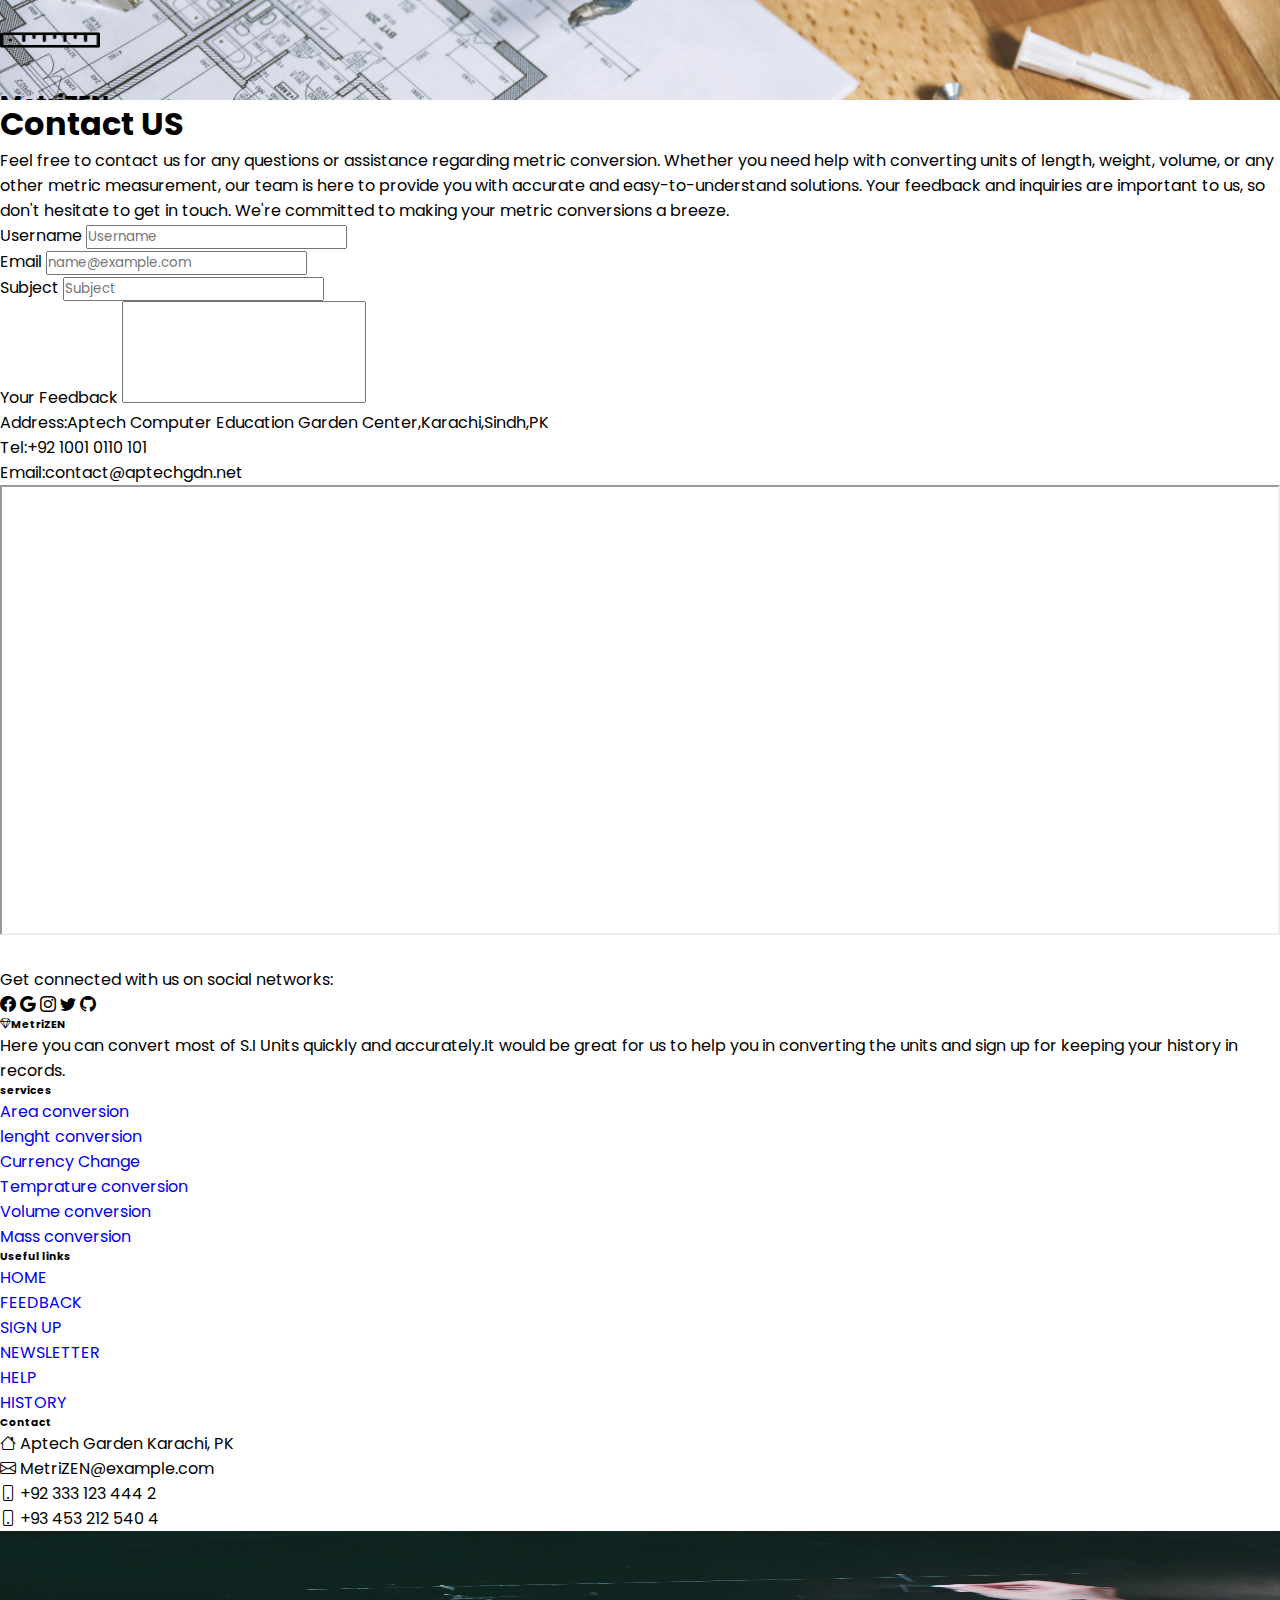
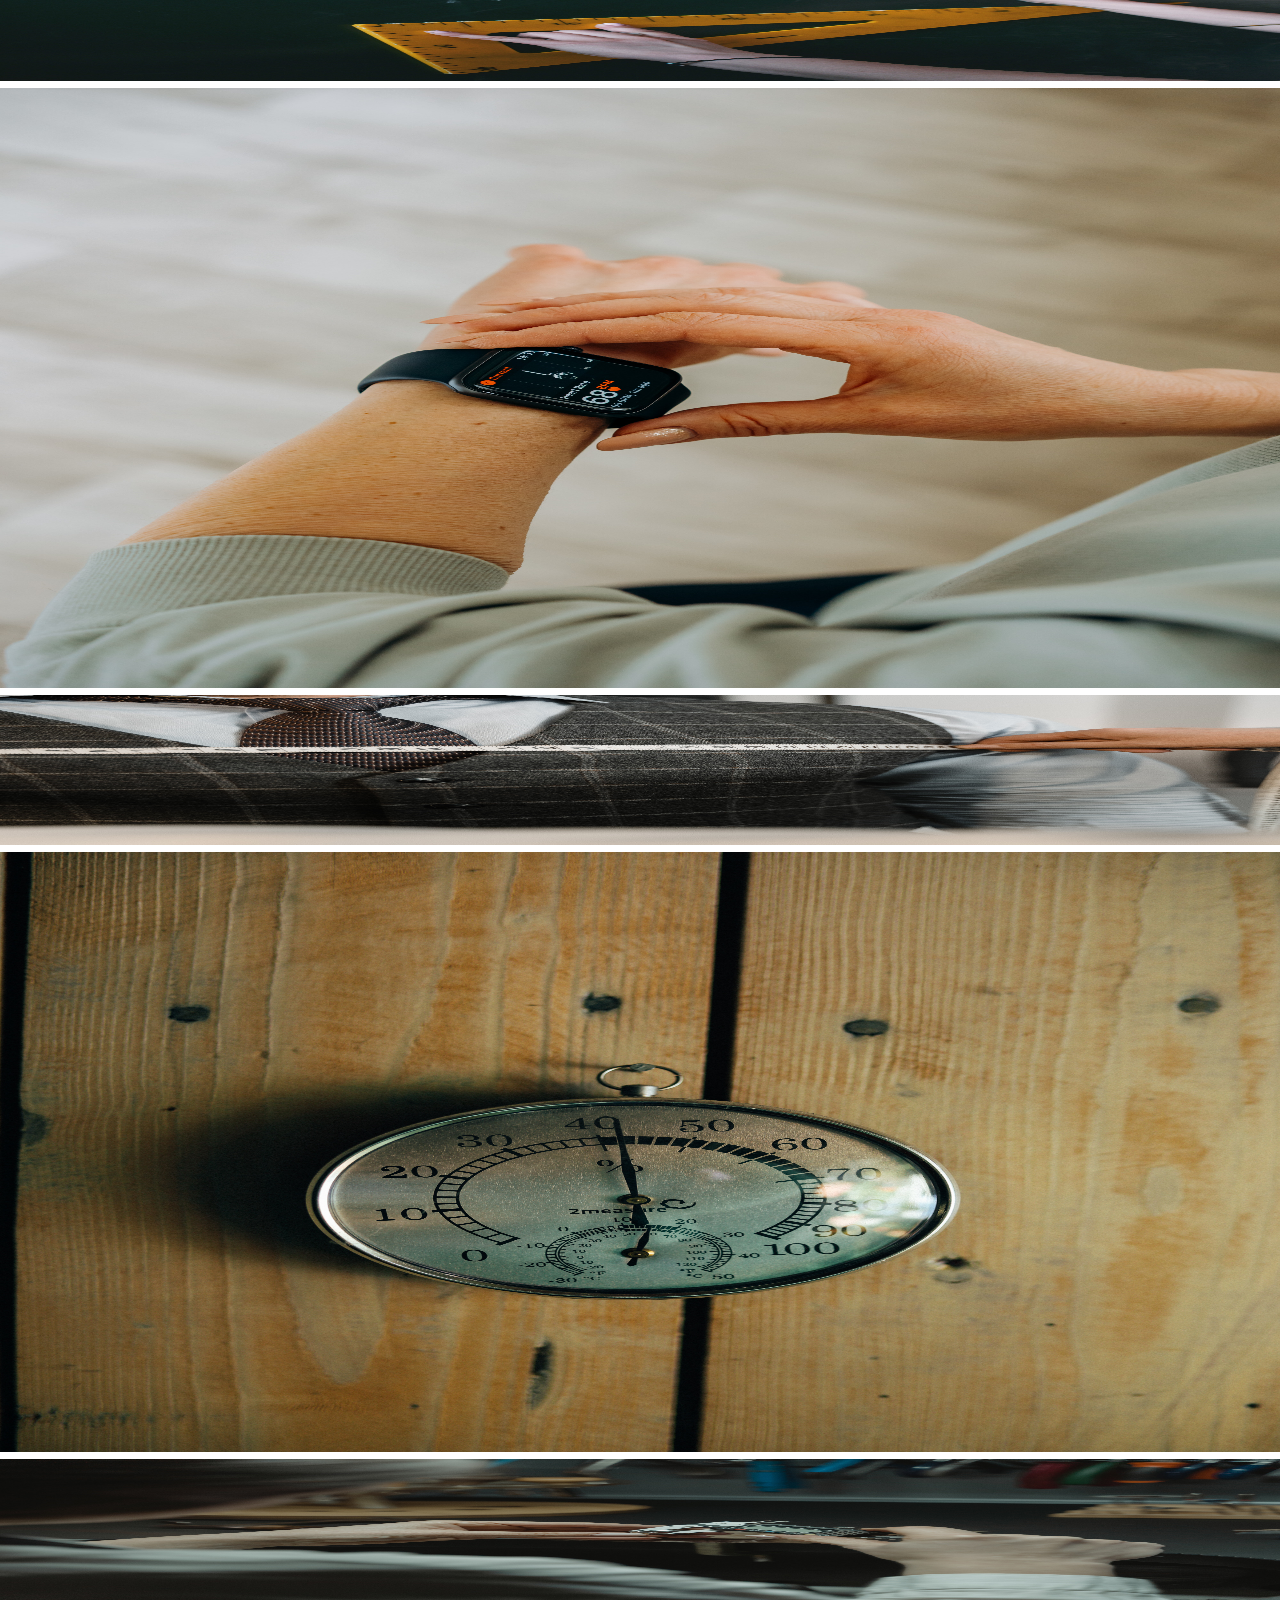
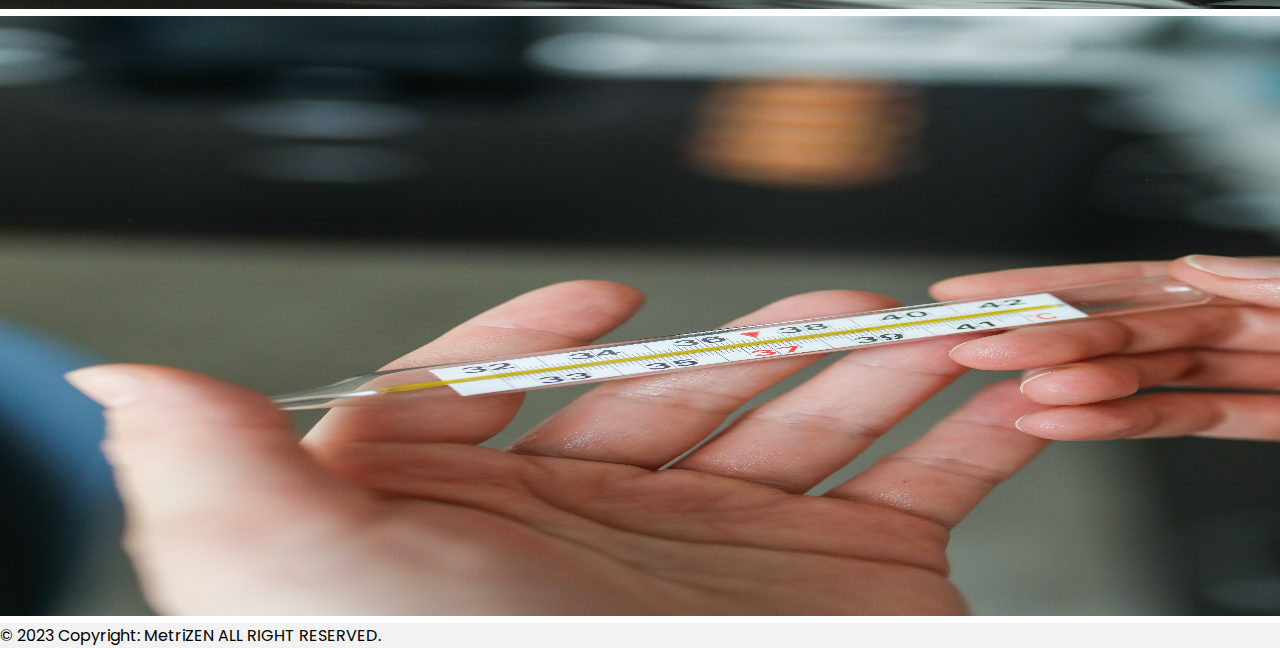
<file: htmlfiles/feedback.html>
<!doctype html>
<html lang="en">
<head>
  <title>Contact Us</title>
  <meta charset="utf-8">
  <meta name="viewport" content="width=device-width, initial-scale=1, shrink-to-fit=no">

 <!-- cdn link -->
 <link rel="stylesheet" href="https://cdn.jsdelivr.net/npm/bootstrap-icons@1.11.1/font/bootstrap-icons.css">
 <!-- css  -->
 <link rel="stylesheet" href="../css/style.css">
 <!-- owl carousel -->
 <link rel="stylesheet" href="https://cdnjs.cloudflare.com/ajax/libs/OwlCarousel2/2.3.4/assets/owl.carousel.min.css">  
 <link rel="stylesheet" href="https://cdnjs.cloudflare.com/ajax/libs/OwlCarousel2/2.3.4/assets/owl.theme.default.min.css">
 <!-- animate lib -->
 <link rel="stylesheet" href="../animate/animate.css">
 <!-- google fonts -->
 <link rel="preconnect" href="https://fonts.googleapis.com">
 <link rel="preconnect" href="https://fonts.gstatic.com" crossorigin>
<link href="https://fonts.googleapis.com/css2?family=Poppins:wght@300&display=swap" rel="stylesheet">
<!-- bootstrap link -->
<link href="https://cdn.jsdelivr.net/npm/bootstrap@5.3.2/dist/css/bootstrap.min.css" rel="stylesheet"
   integrity="sha384-T3c6CoIi6uLrA9TneNEoa7RxnatzjcDSCmG1MXxSR1GAsXEV/Dwwykc2MPK8M2HN" crossorigin="anonymous"></head>

</head>


<body>
  <header>
		<div class="container-fluid" style="background-image: url('../img/pexels-jeshootscom-834892.jpg'); background-size: cover; background-repeat: no-repeat; background-position: center center; 
		overflow: hidden; height:100px; ">
			<nav class="navbar navbar-expand-lg">
				<div class="container-fluid">
					<img src="../img/logoo-removebg-preview.png" class="logo" alt="">
					&nbsp;&nbsp;&nbsp;
					<h2>MetriZEN</h2>
					<button class="navbar-toggler" type="button" data-bs-toggle="collapse"
						data-bs-target="#navbarSupportedContent" aria-controls="navbarSupportedContent"
						aria-expanded="false" aria-label="Toggle navigation">
						<span class="navbar-toggler-icon"></span>
					</button>
					&nbsp;&nbsp;&nbsp;
					&nbsp;&nbsp;&nbsp;
					&nbsp;&nbsp;&nbsp;
					&nbsp;&nbsp;&nbsp;
					<div class="collapse navbar-collapse" id="navbarSupportedContent">


						<ul class="navbar-nav me-auto mb-2 mb-lg-0">
							<li class="nav-item">
								<a class="nav-link active text-white" aria-current="page" href="../index.html">Home</a>
							</li>
							&nbsp; &nbsp; &nbsp;
							<li class="nav-item">
								<a class="nav-link text-white" href="./history.html">History</a>
							</li>

							&nbsp; &nbsp; &nbsp;
							<li class="nav-item">
								<a class="nav-link text-white" href="./FAQ.html" aria-expanded="false">
									FAQ'S
								</a>
							</li>
							&nbsp;&nbsp;&nbsp;
							<li class="nav-item">
								<a class="nav-link active text-white" aria-current="page"
									href="#!">Feedback</a>
							</li>

							<li class="nav-item">

								<i class="bi bi-person user"></i>
							</li>
						</ul>
					</div>
				</div>

			</nav>
		</div>
	</header>

  <main>
    <div class="container text-center animated slideInRight">
      <h1 class="animated bounceIn text-center mt-2">Contact US</h1>
      <p>Feel free to contact us for any questions or assistance regarding metric conversion. Whether you need help with converting units of length, weight, volume, or any other metric measurement, our team is here to provide you with accurate and easy-to-understand solutions. Your feedback and inquiries are important to us, so don't hesitate to get in touch. We're committed to making your metric conversions a breeze.</p>
    </div>
  <div class="container">
    <div class="row">
        <div class="col-md-6 animated slideInLeft">
            <form>
                <div class="mb-3">
                    <label for="exampleFormControlInput1" class="form-label">Username</label>
                    <input type="text" class="form-control" id="exampleFormControlInput1" placeholder="Username" >
                </div>
                <div class="mb-3">
                    <label for="exampleFormControlInput2" class="form-label">Email</label>
                    <input type="text" class="form-control" id="exampleFormControlInput2" placeholder="name@example.com">
                </div>
                <div class="mb-3">
                    <label for="exampleFormControlInput3" class="form-label">Subject</label>
                    <input type="text" class="form-control" id="exampleFormControlInput3" placeholder="Subject">
                </div>
                <div class="mb-3">
                    <label for="exampleFormControlTextarea1" class="form-label">Your Feedback</label>
                    <textarea class="form-control" id="exampleFormControlTextarea1" rows="5" style="resize: none;"></textarea>
                </div>
            </form>
        </div>
        <div class="col-md-6 animated fadeInUp">
            <ul class="list-unstyled">
                <li>Address:Aptech Computer Education Garden Center,Karachi,Sindh,PK</li>
                <li>Tel:+92 1001 0110 101</li>
                <li>Email:contact@aptechgdn.net</li>
            </ul>
            <div>
                <iframe  src="https://www.google.com/maps/embed?pb=!1m18!1m12!1m3!1d3619.90248674797!2d67.02166607455482!3d24.867179844990222!2m3!1f0!2f0!3f0!3m2!1i1024!2i768!4f13.1!3m3!1m2!1s0x3eb33e6b1566c46f%3A0x65318f4eb62c7aa8!2sAptech%20Computer%20Education%20Garden%20Center!5e0!3m2!1sen!2s!4v1696606766451!5m2!1sen!2s" width="100%" height="450" loading="lazy" referrerpolicy="no-referrer-when-downgrade"></iframe>
            </div>
        </div>
    </div>
</div>
</main>
<br>
<footer class="text-center text-lg-start ">
  <!-- Section: Social media -->
  <section class="d-flex justify-content-center justify-content-lg-between p-4">
    <!-- Left -->
    <div class="me-5 font-weight-bold text-black d-lg-block">
    <span>Get connected with us on social networks:</span>
    </div>
    <!-- Left -->
  
    <!-- Right -->
    <div>
      <i class="bi bi-facebook me-4"></i>
    
      <i class="bi bi-google me-4"></i>
      <i class="bi bi-instagram me-4"></i>
      <i class="bi bi-twitter me-4"></i>
      <i class="bi bi-github me-4"></i>
    </div>
    <!-- Right -->
  </section>
  <!-- Section: Social media -->
  
  <!-- Section: Links  -->
  <section class="">
    <div class="container text-center text-md-start mt-5">
    <!-- Grid row -->
    <div class="row mt-3">
      <!-- Grid column -->
      <div class="col-md-3  mx-auto mb-4">
      <!-- Content -->
      <h6 class="text-uppercase fw-bold mb-4 text-black">
        <i class="bi bi-gem me-3 text-black"></i>MetriZEN
      </h6>
      <p class="text-black">
        Here you can  convert most of S.I Units quickly and accurately.It would be great for us to help you in converting the units and sign up for keeping your history in records.
      </p>
      </div>
      <div class="col-md-2 mx-auto mb-4 text-black">
      <!-- Links -->
      <h6 class="text-uppercase fw-bold mb-4 text-black">
        services
      </h6>
      <p>
        <a href="#!" class="text-reset">Area conversion</a>
      </p>
      <p>
        <a href="#!" class="text-reset">lenght conversion</a>
      </p>
      <p>
        <a href="#!" class="text-reset">Currency Change</a>
      </p>
      <p>
        <a href="#!" class="text-reset">Temprature conversion</a>
      </p>
      <p>
        <a href="#!" class="text-reset">Volume conversion</a>
        </p>
      <p>
        <a href="#!" class="text-reset">Mass conversion</a>
        </p>
      </div>
      <!-- Grid column -->
      <!-- Grid column -->
      <div class="col-md-3 2 mx-auto mb-4 text-black">
      <!-- Links -->
      <h6 class="text-uppercase fw-bold mb-4 text-black">
        Useful links
      </h6>
      <p>
        <a href="#!" class="text-reset">HOME</a>
      </p>
      <p>
        <a href="#!" class="text-reset">FEEDBACK</a>
      </p>
      <p>
        <a href="#!" class="text-reset">SIGN UP</a>
      </p>
      <p>
        <a href="#!" class="text-reset">NEWSLETTER</a>
      </p>
      <p>
        <a href="#!" class="text-reset">HELP</a>
      </p>
      <p>
        <a href="#!" class="text-reset">HISTORY</a>
      </p>
      </div>
      <!-- Grid column -->
  
      <!-- Grid column -->
      <div class="col-md-4 text-black mx-auto mb-md-0 mb-4">
      <!-- Links -->
      <h6 class="text-uppercase fw-bold mb-4">Contact</h6>
      <p><i class="bi bi-house me-3"></i> Aptech Garden Karachi, PK</p>
      <p>
        <i class="bi bi-envelope me-3"></i>
        MetriZEN@example.com
      </p>
      <p><i class="bi bi-phone me-3"></i> +92 333 123 444 2</p>
      <p><i class="bi bi-phone me-3"></i> +93 453 212 540 4</p>
      </div>
      <!-- Grid column -->
    </div>
    <!-- Grid row -->
    </div>
  </section>
  <!-- Section: Links  -->
  <div class="container p-4">
    <!-- Section: Images -->
    <section class="container">
    <div class="row">
      <div class="col-lg-2 col-md-12 mb-4 mb-md-0">
      <div
        class="bg-image hover-overlay ripple shadow-1-strong rounded"
        data-ripple-color="light"
      >
        <img
        src="../img/pexels-dids-2714073.jpg"
        class="w-100" style="height:150px ;"
        />
        </div>
      </div>
      <div class="col-lg-2 col-md-12 mb-4 mb-md-0">
      <div
        class="bg-image hover-overlay ripple shadow-1-strong rounded"
        data-ripple-color="light"
      >
        <img
        src="../img/pexels-mikhail-nilov-7530583.jpg"
        class="w-100 h-25"
        />
      </div>
      </div>
      <div class="col-lg-2 col-md-12 mb-4 mb-md-0">
      <div
        class="bg-image hover-overlay ripple shadow-1-strong rounded"
        data-ripple-color="light"
      >
        <img
        src="../img/pexels-tima-miroshnichenko-6766373.jpg"
        class="w-100" style="height:150px ;"
        />
      </div>
      </div>
      <div class="col-lg-2 col-md-12 mb-4 mb-md-0">
      <div
        class="bg-image hover-overlay ripple shadow-1-strong rounded"
        data-ripple-color="light"
      >
        <img
        src="../img/pexels-koolshooters-6626988.jpg"
        class="w-100 h-25"
        />
       
      </div>
      </div>
      <div class="col-lg-2 col-md-12 mb-4 mb-md-0">
      <div
        class="bg-image hover-overlay ripple shadow-1-strong rounded"
        data-ripple-color="light"
      >
        <img
        src="../img/pexels-tima-miroshnichenko-6263114.jpg"
        class="w-100" style="height:150px ;"
        />
      </div>
      </div>
      <div class="col-lg-2 col-md-12 mb-4 mb-md-0">
      <div
        class="bg-image hover-overlay ripple shadow-1-strong rounded"
        data-ripple-color="light">
        <img
        src="../img/pexels-polina-tankilevitch-3873175.jpg"
        class="w-100 h-25"/>
      </div>
      </div>
    </div>
    </section>
    <!-- Section: Images -->
  </div>
  <!-- Grid container -->
  <!-- Copyright -->
  <div class="text-center text-black p-4" style="background-color: rgba(0, 0, 0, 0.05);">
    &COPY; 2023 Copyright: MetriZEN ALL RIGHT RESERVED.
  </div>
  <!-- Copyright -->
  </footer>

  <script src="https://cdn.jsdelivr.net/npm/bootstrap@5.3.2/dist/js/bootstrap.bundle.min.js"
  integrity="sha384-C6RzsynM9kWDrMNeT87bh95OGNyZPhcTNXj1NW7RuBCsyN/o0jlpcV8Qyq46cDfL"
  crossorigin="anonymous"></script>

</body>
</html>
</file>
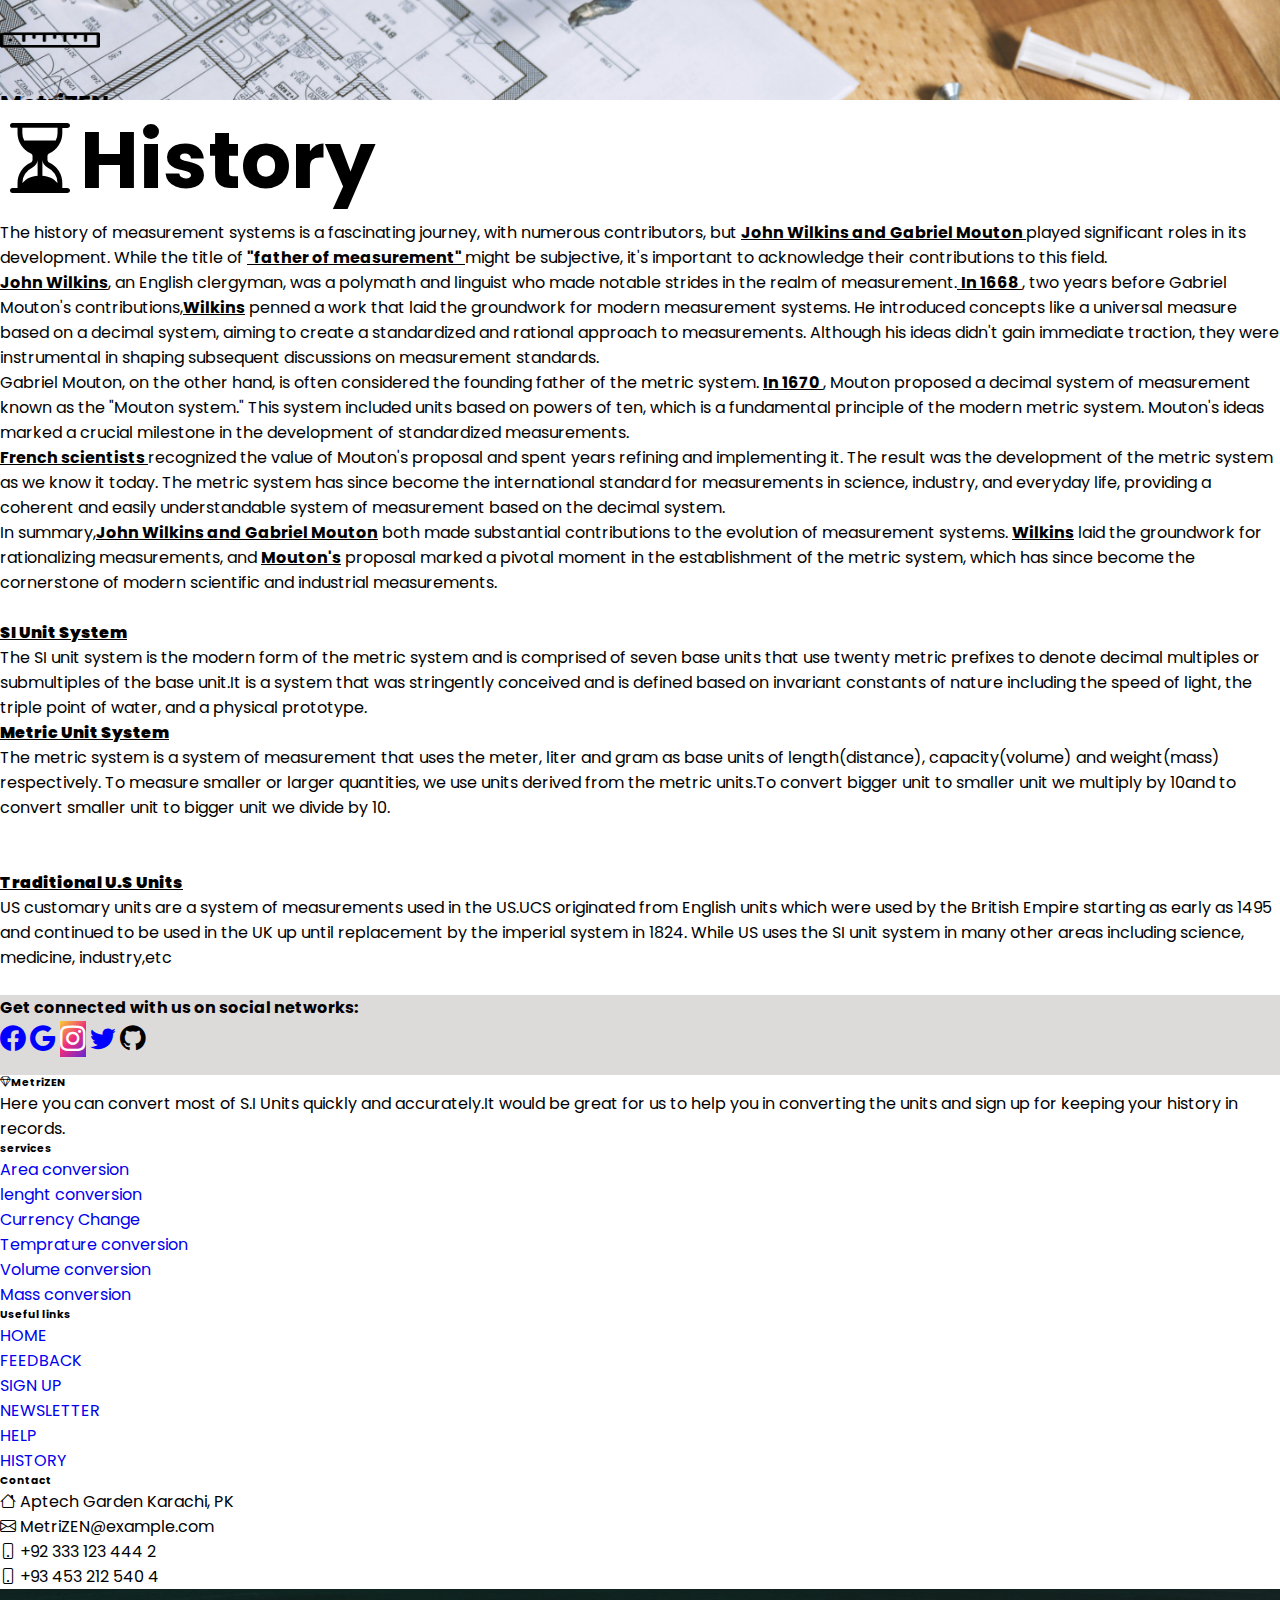
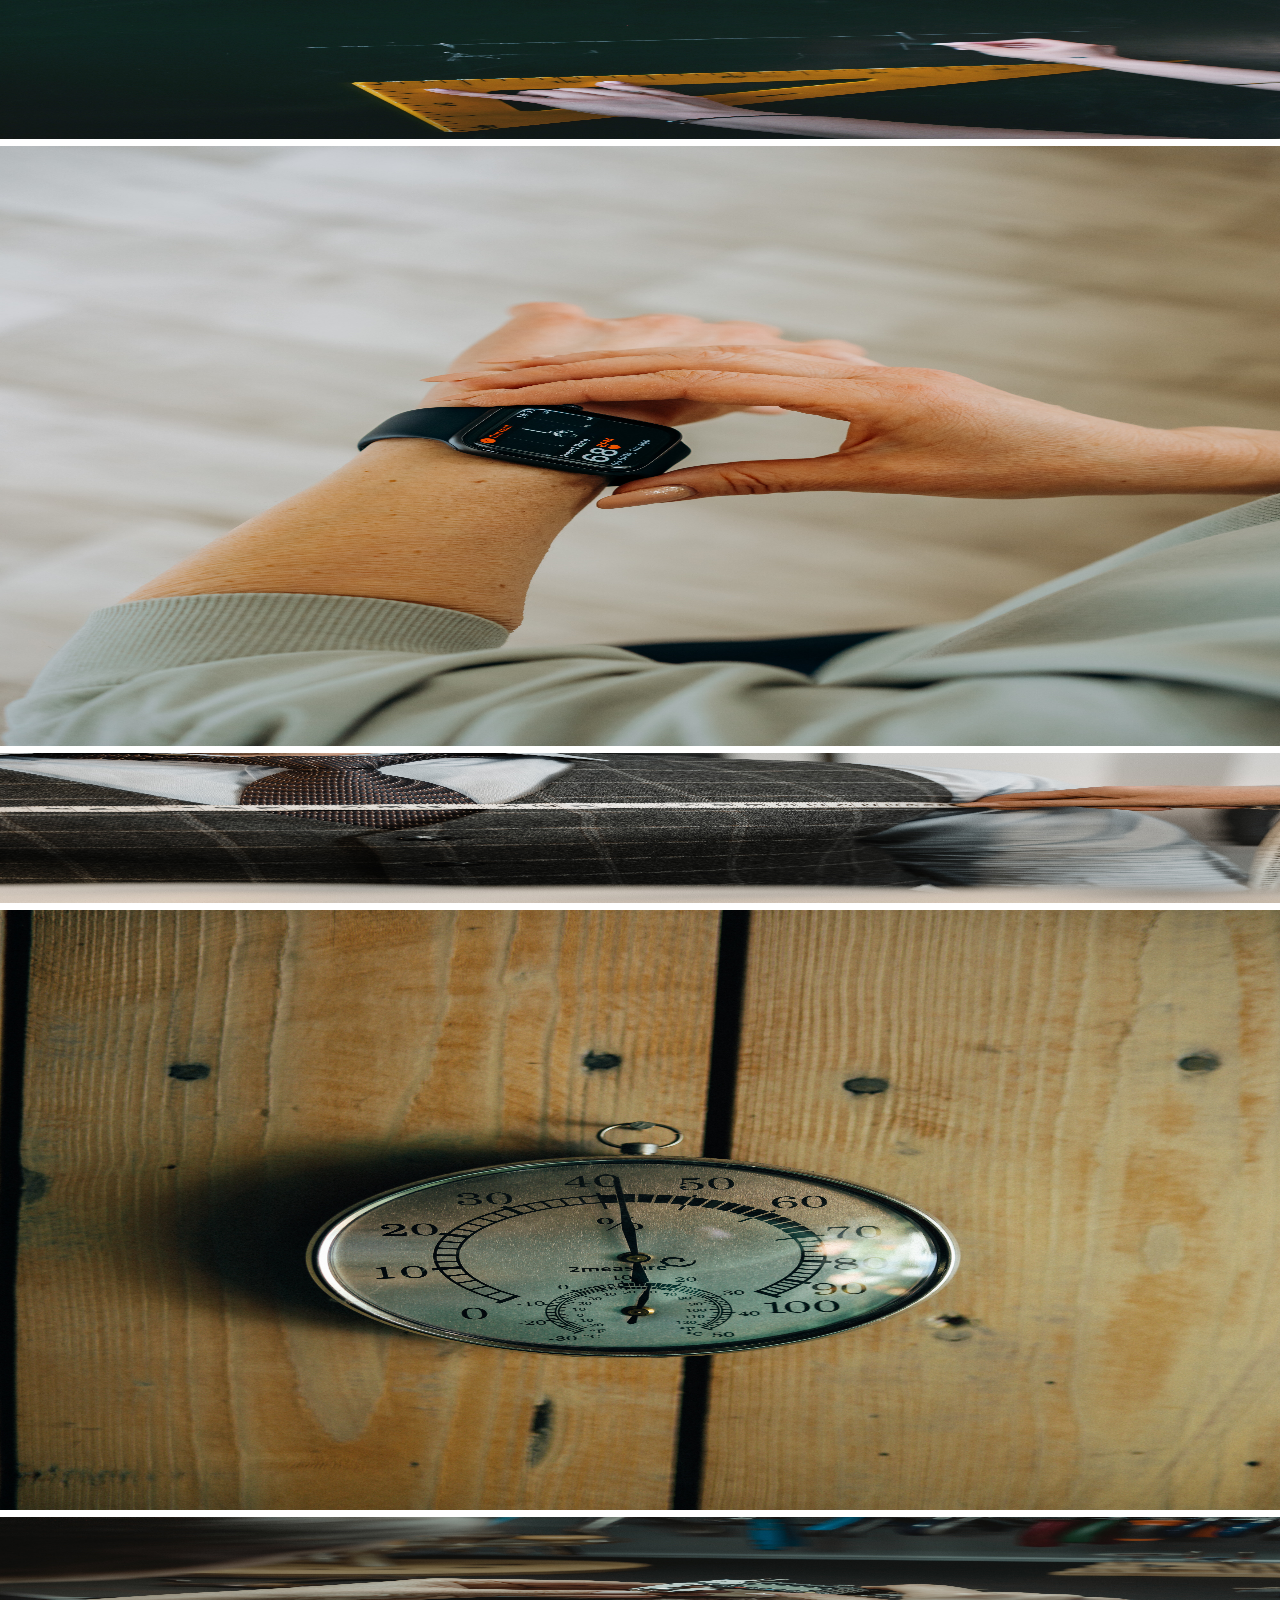
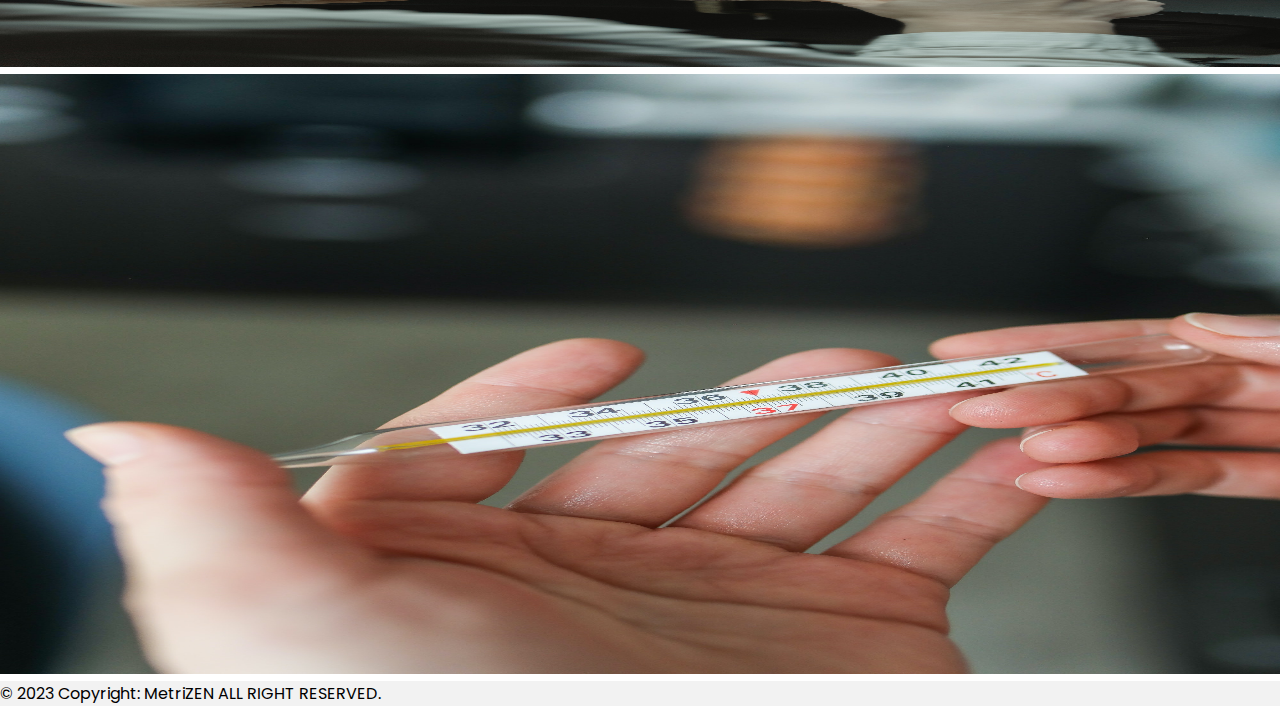
<file: htmlfiles/history.html>
<!DOCTYPE html>
<html lang="en">

<head>
	<title>History</title>
	<meta charset="utf-8">
	<meta name="viewport" content="width=device-width, initial-scale=1, shrink-to-fit=no">
	<!-- cdn link -->
	<link rel="stylesheet" href="https://cdn.jsdelivr.net/npm/bootstrap-icons@1.11.1/font/bootstrap-icons.css">
	<!-- css  -->
	<link rel="stylesheet" href="../css/style.css">
	<!-- owl carousel -->
	<link rel="stylesheet" href="https://cdnjs.cloudflare.com/ajax/libs/OwlCarousel2/2.3.4/assets/owl.carousel.min.css">
	<link rel="stylesheet"
		href="https://cdnjs.cloudflare.com/ajax/libs/OwlCarousel2/2.3.4/assets/owl.theme.default.min.css">
	<!-- animate lib -->
	<link rel="stylesheet" href="../animate/animate.css">
	<!-- google fonts -->
	<link rel="preconnect" href="https://fonts.googleapis.com">
	<link rel="preconnect" href="https://fonts.gstatic.com" crossorigin>
	<link href="https://fonts.googleapis.com/css2?family=Poppins:wght@300&display=swap" rel="stylesheet">
	<!-- bootstrap link -->
	<link href="https://cdn.jsdelivr.net/npm/bootstrap@5.3.2/dist/css/bootstrap.min.css" rel="stylesheet" integrity="sha384-T3c6CoIi6uLrA9TneNEoa7RxnatzjcDSCmG1MXxSR1GAsXEV/Dwwykc2MPK8M2HN" crossorigin="anonymous">	
</head>

<body>
	<header>
		<div class="container-fluid" style="background-image: url('../img/pexels-jeshootscom-834892.jpg'); background-size: cover; background-repeat: no-repeat; background-position: center center; 
		overflow: hidden; height:100px; ">
			<nav class="navbar navbar-expand-lg">
				<div class="container-fluid">
					<img src="../img/logoo-removebg-preview.png" class="logo" alt="">
					&nbsp;&nbsp;&nbsp;
					<h2>MetriZEN</h2>
					<button class="navbar-toggler" type="button" data-bs-toggle="collapse"
						data-bs-target="#navbarSupportedContent" aria-controls="navbarSupportedContent"
						aria-expanded="false" aria-label="Toggle navigation">
						<span class="navbar-toggler-icon"></span>
					</button>
					&nbsp;&nbsp;&nbsp;
					&nbsp;&nbsp;&nbsp;
					&nbsp;&nbsp;&nbsp;
					&nbsp;&nbsp;&nbsp;
					<div class="collapse navbar-collapse" id="navbarSupportedContent">


						<ul class="navbar-nav me-auto mb-2 mb-lg-0">
							<li class="nav-item">
								<a class="nav-link active text-white" aria-current="page" href="../index.html">Home</a>
							</li>
							&nbsp; &nbsp; &nbsp;
							<li class="nav-item">
								<a class="nav-link text-white" href="./history.html">History</a>
							</li>

							&nbsp; &nbsp; &nbsp;
							<li class="nav-item">
								<a class="nav-link text-white" href="./FAQ.html" aria-expanded="false">
									FAQ'S
								</a>
							</li>
							&nbsp;&nbsp;&nbsp;
							<li class="nav-item">
								<a class="nav-link active text-white" aria-current="page"
									href="./feedback.html">Feedback</a>
							</li>

							<li class="nav-item">

								<i class="bi bi-person user"></i>
							</li>
						</ul>
					</div>
				</div>

			</nav>
		</div>
	</header>

	<main>
		<div class="container  mt-2">
			<h2 class="animated fadeInDown mb-2" style="font-weight: bolder; font-size: 80px; display: flex;">
				<i class="bi bi-hourglass-split"></i>
				History
			</h2>

			<p class="animated fadeInDown">The history of measurement systems is a fascinating journey, with numerous
				contributors, but <b class="text-danger"><u>John Wilkins
					and Gabriel Mouton </u></b>  played significant roles in its development. While the title of <b><u class="text-danger">
					"father of
						measurement"	</u></b> 
				might be subjective, it's important to acknowledge their contributions to this field.</p>

			<p class="animated slideInRight"><b><u class="text-danger">John Wilkins</u></b>, an English clergyman, was a polymath and linguist who made
				notable strides in the realm of
				measurement.<u class="text-danger"> <b> In 1668 </b> </u>, two years before Gabriel Mouton's contributions,<b ><u class="text-danger">Wilkins</u></b>  penned a
				work that laid the
				groundwork for modern measurement systems. He introduced concepts like a universal measure based on a
				decimal system, aiming to create a standardized and rational approach to measurements. Although his
				ideas
				didn't gain immediate traction, they were instrumental in shaping subsequent discussions on measurement
				standards.</p>

			<p class="animated slideInLeft">Gabriel Mouton, on the other hand, is often considered the founding father
				of the
				metric system. <u> <b class="text-danger"> In 1670 </b></u>,
				Mouton proposed a decimal system of measurement known as the "Mouton system." This system included units
				based on powers of ten, which is a fundamental principle of the modern metric system. Mouton's ideas
				marked
				a crucial milestone in the development of standardized measurements.</p>

			<p class="animated slideInRight"><b><u class="text-danger">French scientists </u></b> recognized the value of Mouton's proposal and spent years
				refining and implementing it.
				The result was the development of the metric system as we know it today. The metric system has since
				become
				the international standard for measurements in science, industry, and everyday life, providing a
				coherent
				and easily understandable system of measurement based on the decimal system.</p>

			<p class="animated fadeInUp">In summary,<b><u class="text-danger">John Wilkins and Gabriel Mouton</u></b>  both made substantial contributions
				to the evolution of
				measurement systems. <b><u class="text-danger">Wilkins</u></b>  laid the groundwork for rationalizing measurements, and <b><u class="text-danger">Mouton's</u></b>  proposal
				marked a pivotal moment in the establishment of the metric system, which has since become the
				cornerstone of
				modern scientific and industrial measurements.</p>
		</div>
		<br>
		<div class="container text-center">
			<div class="row">
				<div class="col-md-5 color1">
					<h4> <b><u class="text-danger">SI Unit System</u></b></h4>
					<p>The SI unit system is the modern form of the metric system and is comprised of seven base units
						that use
						twenty metric prefixes to denote decimal multiples or submultiples of the base unit.It is a
						system that was
						stringently conceived and is defined based on invariant constants of nature including the speed
						of light,
						the triple point of water, and a physical prototype.</p>
				</div>
				<div class="col-md-2"></div>
				<div class="col-md-5 color1">
					<h4> <b><u class="text-danger">Metric Unit System</u></b></h4>
					<p>The metric system is a system of measurement that uses the meter, liter and gram as base units of
						length(distance), capacity(volume) and weight(mass) respectively. To measure smaller or larger
						quantities,
						we use units derived from the metric units.To convert bigger unit to smaller unit we multiply by
						10and to
						convert smaller unit to bigger unit we divide by 10.</p>
				</div>
			</div>
		</div>
		<br><br>
		<div class="container text-center">
			<div class="row">
				<div class="col-md-3"></div>
				<div class="col-md-6 color1">
					<h4><b><u class="text-danger">Traditional U.S Units  </u></b></h4>
					<p>US customary units are a system of measurements used in the US.UCS originated from English units
						which were
						used by the British Empire starting as early as 1495 and continued to be used in the UK up until
						replacement
						by the imperial system in 1824. While US uses the SI unit system in many other areas including
						science,
						medicine, industry,etc</p>
				</div>
				<div class="col-md-3"></div>
			</div>
		</div>
		
	</main>

	<br>

	<footer class="text-center text-lg-start ">
		<!-- Section: Social media -->
		<section class="d-flex justify-content-center justify-content-lg-between p-4 icon-section">
			<!-- Left -->
			<div class="me-5 font-weight-bold text-black d-lg-block">
				<span>Get connected with us on social networks:</span>
			</div>
			<!-- Left -->

			<!-- Right -->
			<div>
				<i class="bi bi-facebook me-4 facebook"></i>

				<i class="bi bi-google me-4 google"></i>
				<i class="bi bi-instagram me-4 instagram"></i>
				<i class="bi bi-twitter me-4 twitter"></i>
				<i class="bi bi-github me-4 github"></i>
			</div>
			<!-- Right -->
		</section>
		<!-- Section: Social media -->

		<!-- Section: Links  -->
		<section class="">
			<div class="container text-center text-md-start mt-5">
				<!-- Grid row -->
				<div class="row mt-3">
					<!-- Grid column -->
					<div class="col-md-3  mx-auto mb-4">
						<!-- Content -->
						<h6 class="text-uppercase fw-bold mb-4 text-black">
							<i class="bi bi-gem me-3 text-black"></i>MetriZEN
						</h6>
						<p class="text-black">
							Here you can convert most of S.I Units quickly and accurately.It would be great for us to
							help you in converting the units and sign up for keeping your history in records.
						</p>
					</div>
					<div class="col-md-2 mx-auto mb-4 text-black">
						<!-- Links -->
						<h6 class="text-uppercase fw-bold mb-4 text-black">
							services
						</h6>
						<p>
							<a href="#!" class="text-reset">Area conversion</a>
						</p>
						<p>
							<a href="#!" class="text-reset">lenght conversion</a>
						</p>
						<p>
							<a href="#!" class="text-reset">Currency Change</a>
						</p>
						<p>
							<a href="#!" class="text-reset">Temprature conversion</a>
						</p>
						<p>
							<a href="#!" class="text-reset">Volume conversion</a>
						</p>
						<p>
							<a href="#!" class="text-reset">Mass conversion</a>
						</p>
					</div>
					<!-- Grid column -->
					<!-- Grid column -->
					<div class="col-md-3 2 mx-auto mb-4 text-black">
						<!-- Links -->
						<h6 class="text-uppercase fw-bold mb-4 text-black">
							Useful links
						</h6>
						<p>
							<a href="#!" class="text-reset">HOME</a>
						</p>
						<p>
							<a href="#!" class="text-reset">FEEDBACK</a>
						</p>
						<p>
							<a href="#!" class="text-reset">SIGN UP</a>
						</p>
						<p>
							<a href="#!" class="text-reset">NEWSLETTER</a>
						</p>
						<p>
							<a href="#!" class="text-reset">HELP</a>
						</p>
						<p>
							<a href="#!" class="text-reset">HISTORY</a>
						</p>
					</div>
					<!-- Grid column -->

					<!-- Grid column -->
					<div class="col-md-4 text-black mx-auto mb-md-0 mb-4">
						<!-- Links -->
						<h6 class="text-uppercase fw-bold mb-4">Contact</h6>
						<p><i class="bi bi-house me-3"></i> Aptech Garden Karachi, PK</p>
						<p>
							<i class="bi bi-envelope me-3"></i>
							MetriZEN@example.com
						</p>
						<p><i class="bi bi-phone me-3"></i> +92 333 123 444 2</p>
						<p><i class="bi bi-phone me-3"></i> +93 453 212 540 4</p>
					</div>
					<!-- Grid column -->
				</div>
				<!-- Grid row -->
			</div>
		</section>
		<!-- Section: Links  -->
		<div class="container p-4">
			<!-- Section: Images -->
			<section class="container">
				<div class="row">
					<div class="col-lg-2 col-md-12 mb-4 mb-md-0">
						<div class="bg-image hover-overlay ripple shadow-1-strong rounded" data-ripple-color="light">
							<img src="../img/pexels-dids-2714073.jpg" class="w-100" style="height:150px ;" />
						</div>
					</div>
					<div class="col-lg-2 col-md-12 mb-4 mb-md-0">
						<div class="bg-image hover-overlay ripple shadow-1-strong rounded" data-ripple-color="light">
							<img src="../img/pexels-mikhail-nilov-7530583.jpg" class="w-100 h-25" />
						</div>
					</div>
					<div class="col-lg-2 col-md-12 mb-4 mb-md-0">
						<div class="bg-image hover-overlay ripple shadow-1-strong rounded" data-ripple-color="light">
							<img src="../img/pexels-tima-miroshnichenko-6766373.jpg" class="w-100"
								style="height:150px ;" />
						</div>
					</div>
					<div class="col-lg-2 col-md-12 mb-4 mb-md-0">
						<div class="bg-image hover-overlay ripple shadow-1-strong rounded" data-ripple-color="light">
							<img src="../img/pexels-koolshooters-6626988.jpg" class="w-100 h-25" />

						</div>
					</div>
					<div class="col-lg-2 col-md-12 mb-4 mb-md-0">
						<div class="bg-image hover-overlay ripple shadow-1-strong rounded" data-ripple-color="light">
							<img src="../img/pexels-tima-miroshnichenko-6263114.jpg" class="w-100"
								style="height:150px ;" />
						</div>
					</div>
					<div class="col-lg-2 col-md-12 mb-4 mb-md-0">
						<div class="bg-image hover-overlay ripple shadow-1-strong rounded" data-ripple-color="light">
							<img src="../img/pexels-polina-tankilevitch-3873175.jpg" class="w-100 h-25" />
						</div>
					</div>
				</div>
			</section>
			<!-- Section: Images -->
		</div>
		<!-- Grid container -->
		<!-- Copyright -->
		<div class="text-center text-black p-4" style="background-color: rgba(0, 0, 0, 0.05);">
			&COPY; 2023 Copyright: MetriZEN ALL RIGHT RESERVED.
		</div>
		<!-- Copyright -->
	</footer>
	
	<script src="https://cdn.jsdelivr.net/npm/bootstrap@5.3.2/dist/js/bootstrap.bundle.min.js"
		integrity="sha384-C6RzsynM9kWDrMNeT87bh95OGNyZPhcTNXj1NW7RuBCsyN/o0jlpcV8Qyq46cDfL"
		crossorigin="anonymous"></script>
</body>

</html>
</file>
<file: css/style.css>
*{
    margin: 0;
    padding: 0;
    box-sizing: border-box;
    font-family: 'Poppins', sans-serif ;

}
.company-name {
    font-family: 'ADLaM Display', sans-serif;
}

/* contact-us-tab css */

.contact-us-tab{
    padding-left: 40px;
    background-color: #333;
    padding-top: 7px;
    padding-bottom: 7px;
}
.contact-us-icon{
    font-size:20px ;
}
.contact-info{
    border-right: 2px white solid;
}
/* contact-us-tab css end */
.logo{
    width: 100px;
    height: 80px;
}
img{
    width: 100%;
    height: 600px;
}
.navbar-nav{
    margin-left: 120px;
    
}
.nav-link{
    padding-left: 120px;
    font-size: 2px;
   font-weight: 800 !important;
}
.nav-item{
    margin-left: 20px;
}
.nav-link:hover{
border-top: #474E68 solid 2px;
}
  .main-div {
margin-left: 120px;
}
/* our specialty cards css */
.specality-icons{
 color: white;  
    font-size: 50px;
} 
.cards{
    border: white 1px solid;
 background-color:  #333;
    margin-left: 80px;
    color: white;
}
.cards:hover{ 
    background-color:#71C9CE;
    color: black;
}
/* our specialty cards css end */

/* conversation card css start */
.card{
    max-width: 25rem; height: 55px;
}
.card-body{
    background-color:#71C9CE; 
 }
 .card-body:hover{
     color: white;
     background-color: #333;
 }
 .card-body a{
    text-decoration: none;
    color: white;
    font-weight: 900;
 }
.user{
    color: white;
    font-size: 30px;
    margin-left: 300px;
}

/* conversation card css end */


.carousel-img{
    height: 650px;
}
.carousel-div{
    background-size: cover;
    position: relative;
    height: 600px;
}
.carousel-heading{
    margin-top: 150px;
    padding-left: 40px;
}
.carousel-para{
    padding-left: 40px;
}
.carousel-img2{
 margin: auto;
    width: 600px;
    height: 500px;
    animation: imgRotate 20s linear infinite;
}
@keyframes imgRotate{
    100%{
        transform: rotate(360deg);
    }
}
.inputs{
    border: 2px black solid;
}

/* images css start from here */
.item img{
    background-position: center;
    background-size: cover;
    object-fit: cover;
height: 100%;
width: 100%;
}
/* sign up page css */
.btn-color{
    background-color: #0e1c36;
    color: #fff;
    
  }
  
  .profile-image-pic{
    height: 200px;
    width: 200px;
    object-fit: cover;
  }
  
  
  
  .cardbody-color{
    background-color: #ebf2fa;
  }
  
  a{
    text-decoration: none;
  }
/* sign up page end css */
/* icon styling */
.instagram{
    font-size: 2vw;
    color: white;
    background: linear-gradient(135deg,  #f9ce34, #ee2a7b, #6228d7);

}
.google, .facebook, .twitter{
    color: blue;
    font-size: 2vw;
}
.github{
    font-size: 2vw;
}   
/* icon styling end */
/* icon section styling */
.icon-section{
    height: 80px;
    background-color: #dddada;
}
.icon-section span{
    
    font-weight: bolder;
}
/* icon section styling end */
#scroll-triggered-box {
    display: none;
    position: fixed;
    bottom: 20px;
    right: 20px;
    background-color: #ffffff;
    padding: 10px;
    border: 1px solid #333;
    border-radius: 5px;
    box-shadow: 2px 2px 5px rgba(0, 0, 0, 0.2);
    /* Add more styling as needed */
}
/* test css */
.test-btn{
    height:50px;
    background-color:#98E4FF;
    color: rgb(54, 22, 22);
}
.test-btn:hover{
    font-size: 20px;
    color: black;
    background-color: #71C9CE;
}
.test-option{
    font-size: x-large;
    background-color: rgba(0,173,180,255);
}
.test-option:hover{
    font-weight: bolder;
    background-color: rgba(57,61,70,255);
    
}
.test-option a{
    color: white;
text-decoration: none; 
}
/* test css end */
/* area converstion css */
.option{
    font-size: 30px;
}
.answer-check-btn{
    height: 50px;
    background-color: #333;
    color: white;
    width: 250px;
}
/* area converstion css end*/
/* video styling start */
.length-video , .temprature-video , .mass-video , .volume-video{
    height: 100%;
    width: 100%;
}

/* video starting end */

/*  our key factors css*/
.key-factor-box{
    background-color: #333;
    border-radius: 80px;
padding-bottom: 70px;
padding-top: 70px;
}
.key-factor-icon{
    font-size:40px ;
}
.key-factor-point{
    border-right: 3px dashed white;
}

/*  our key factors css end*/
.text-reset{
    text-decoration: none;
}
</file>
